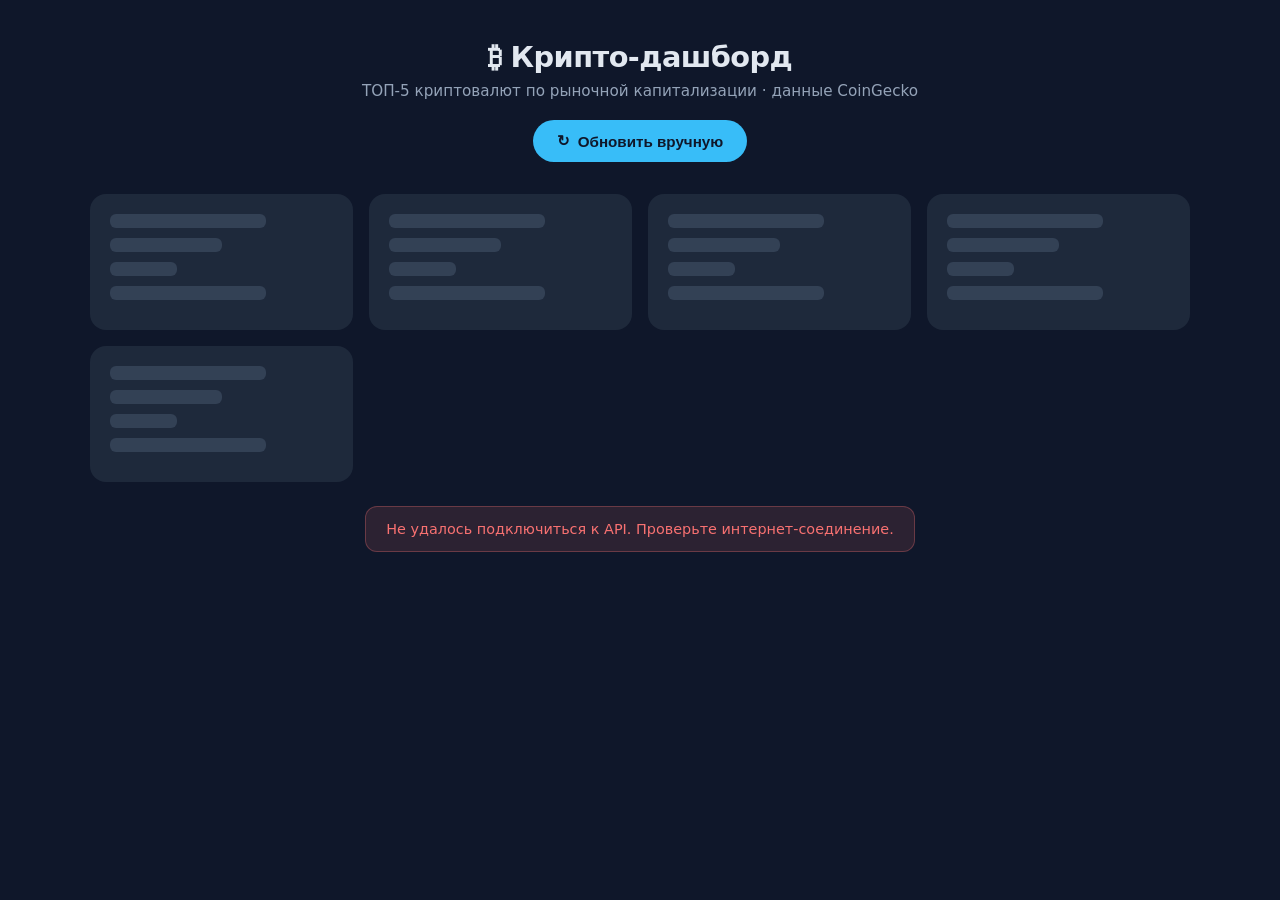
<file: index.html>
<!DOCTYPE html>
<html lang="ru">
<head>
  <meta charset="UTF-8">
  <meta name="viewport" content="width=device-width, initial-scale=1.0">
  <title>Крипто-дашборд · ТОП-5</title>
  <style>
    /* ========== БАЗОВЫЕ СТИЛИ И ПЕРЕМЕННЫЕ ========== */
    :root {
      --bg: #0f172a;
      --surface: #1e293b;
      --surface-hover: #273449;
      --text: #e2e8f0;
      --text-muted: #94a3b8;
      --green: #4ade80;
      --red: #f87171;
      --accent: #38bdf8;
      --radius: 16px;
    }

    * {
      box-sizing: border-box;
      margin: 0;
      padding: 0;
    }

    body {
      font-family: system-ui, -apple-system, 'Segoe UI', Roboto, sans-serif;
      background: var(--bg);
      color: var(--text);
      min-height: 100vh;
      display: flex;
      flex-direction: column;
      align-items: center;
      padding: 40px 16px;
    }

    /* ========== ШАПКА ========== */
    header {
      text-align: center;
      margin-bottom: 32px;
    }

    h1 {
      font-size: 1.8rem;
      font-weight: 700;
      letter-spacing: -0.02em;
    }

    .subtitle {
      color: var(--text-muted);
      margin-top: 8px;
      font-size: 0.95rem;
    }

    /* ========== КНОПКА ОБНОВЛЕНИЯ ========== */
    .refresh-btn {
      display: inline-flex;
      align-items: center;
      gap: 8px;
      margin-top: 20px;
      padding: 12px 24px;
      border: none;
      border-radius: 999px;
      background: var(--accent);
      color: #0f172a;
      font-weight: 600;
      font-size: 0.95rem;
      cursor: pointer;
      transition: background 0.2s, transform 0.1s;
    }

    .refresh-btn:hover:not(:disabled) {
      background: #7dd3fc;
    }

    .refresh-btn:active:not(:disabled) {
      transform: scale(0.97);
    }

    .refresh-btn:disabled {
      opacity: 0.6;
      cursor: not-allowed;
    }

    /* Спиннер внутри кнопки во время загрузки */
    .spinner {
      width: 16px;
      height: 16px;
      border: 2px solid rgba(15, 23, 42, 0.3);
      border-top-color: #0f172a;
      border-radius: 50%;
      animation: spin 0.6s linear infinite;
    }

    @keyframes spin {
      to { transform: rotate(360deg); }
    }

    /* ========== СЕТКА КАРТОЧЕК ========== */
    .grid {
      display: grid;
      grid-template-columns: repeat(auto-fit, minmax(220px, 1fr));
      gap: 16px;
      width: 100%;
      max-width: 1100px;
    }

    /* ========== КАРТОЧКА МОНЕТЫ ========== */
    .card {
      background: var(--surface);
      border-radius: var(--radius);
      padding: 20px;
      transition: background 0.2s, transform 0.2s;
    }

    .card:hover {
      background: var(--surface-hover);
      transform: translateY(-2px);
    }

    .card-top {
      display: flex;
      align-items: center;
      gap: 12px;
      margin-bottom: 16px;
    }

    .coin-icon {
      width: 40px;
      height: 40px;
      border-radius: 50%;
      background: #0f172a;
    }

    .coin-name {
      font-weight: 600;
      font-size: 1rem;
    }

    .coin-symbol {
      text-transform: uppercase;
      color: var(--text-muted);
      font-size: 0.8rem;
    }

    .coin-price {
      font-size: 1.5rem;
      font-weight: 700;
      margin-bottom: 4px;
    }

    .coin-change {
      font-size: 0.9rem;
      font-weight: 500;
    }

    .coin-change.positive { color: var(--green); }
    .coin-change.negative { color: var(--red); }

    .coin-meta {
      margin-top: 12px;
      font-size: 0.8rem;
      color: var(--text-muted);
    }

    /* ========== СООБЩЕНИЕ ОБ ОШИБКЕ ========== */
    .error {
      max-width: 600px;
      margin: 24px auto 0;
      padding: 14px 20px;
      border-radius: 12px;
      background: rgba(248, 113, 113, 0.12);
      border: 1px solid rgba(248, 113, 113, 0.3);
      color: var(--red);
      font-size: 0.9rem;
      text-align: center;
    }

    .hidden { display: none; }

    /* ========== СКЕЛЕТОН ЗАГРУЗКИ (ПЕРВЫЙ ЗАПРОС) ========== */
    .skeleton {
      background: var(--surface);
      border-radius: var(--radius);
      padding: 20px;
      animation: pulse 1.2s ease-in-out infinite;
    }

    @keyframes pulse {
      0%, 100% { opacity: 1; }
      50% { opacity: 0.5; }
    }

    .skeleton-line {
      height: 14px;
      border-radius: 6px;
      background: #334155;
      margin-bottom: 10px;
    }

    .skeleton-line.wide { width: 70%; }
    .skeleton-line.medium { width: 50%; }
    .skeleton-line.narrow { width: 30%; }
  </style>
</head>
<body>
  <header>
    <h1>₿ Крипто-дашборд</h1>
    <p class="subtitle">ТОП-5 криптовалют по рыночной капитализации · данные CoinGecko</p>
    <button id="refreshBtn" class="refresh-btn" type="button">
      <span id="btnIcon">↻</span>
      <span id="btnText">Обновить вручную</span>
    </button>
  </header>

  <main id="grid" class="grid" aria-live="polite"></main>
  <div id="errorBox" class="error hidden" role="alert"></div>

  <script>
    /* ============================================================
       КОНСТАНТЫ
       ============================================================ */

    /**
     * URL публичного API CoinGecko.
     * Эндпоинт /coins/markets возвращает рыночные данные монет.
     * Параметры:
     *  - vs_currency=usd   — цены в долларах США
     *  - order=market_cap_desc — сортировка по капитализации (от большей к меньшей)
     *  - per_page=5        — только ТОП-5 монет
     *  - page=1            — первая страница
     *  - sparkline=false   — не запрашивать мини-график (меньше данных)
     *  - price_change_percentage=24h — запросить изменение цены за 24 часа
     *
     * API не требует ключа, лимит ~10–30 запросов в минуту.
     */
    const API_URL =
      'https://api.coingecko.com/api/v3/coins/markets' +
      '?vs_currency=usd&order=market_cap_desc&per_page=5&page=1' +
      '&sparkline=false&price_change_percentage=24h';

    /* ============================================================
       DOM-ЭЛЕМЕНТЫ
       ============================================================ */

    const grid = document.getElementById('grid');
    const refreshBtn = document.getElementById('refreshBtn');
    const btnText = document.getElementById('btnText');
    const btnIcon = document.getElementById('btnIcon');
    const errorBox = document.getElementById('errorBox');

    /* ============================================================
       ФУНКЦИИ ФОРМАТИРОВАНИЯ
       ============================================================ */

    /**
     * Форматирует число как денежную сумму в USD.
     * Для больших значений (миллионы/миллиарды) использует компактную нотацию,
     * чтобы цена не растягивала карточку.
     *
     * @param {number} value — числовое значение (например, 67000.5)
     * @returns {string} — отформатированная строка (например, "$67,000.50")
     */
    function formatCurrency(value) {
      return new Intl.NumberFormat('en-US', {
        style: 'currency',
        currency: 'USD',
        minimumFractionDigits: 2,
        maximumFractionDigits: value < 1 ? 6 : 2,
      }).format(value);
    }

    /**
     * Форматирует процентное изменение с явным знаком.
     * Положительное значение получает "+", отрицательное уже имеет "-".
     *
     * @param {number|null} value — процент изменения (например, 2.34 или -1.2)
     * @returns {string} — строка вида "+2.34%" или "-1.20%"
     */
    function formatPercent(value) {
      if (value === null || value === undefined) return '—';
      const sign = value > 0 ? '+' : '';
      return `${sign}${value.toFixed(2)}%`;
    }

    /* ============================================================
       ЗВУК
       ============================================================ */

    /**
     * Воспроизводит короткий звуковой сигнал при клике на кнопку.
     * Использует Web Audio API — не требует загрузки аудиофайлов.
     * Осциллятор создаёт тон частотой 880 Гц (нота A5) длительностью 0.08 с
     * с плавным затуханием, чтобы звук не был резким.
     */
    function playClickSound() {
      try {
        const AudioContext = window.AudioContext || window.webkitAudioContext;
        if (!AudioContext) return; // В очень старых браузерах просто пропускаем

        const ctx = new AudioContext();
        const oscillator = ctx.createOscillator();
        const gainNode = ctx.createGain();

        oscillator.type = 'sine';
        oscillator.frequency.setValueAtTime(880, ctx.currentTime);

        // Плавное затухание громкости до почти нуля за 0.08 секунды
        gainNode.gain.setValueAtTime(0.15, ctx.currentTime);
        gainNode.gain.exponentialRampToValueAtTime(0.001, ctx.currentTime + 0.08);

        oscillator.connect(gainNode);
        gainNode.connect(ctx.destination);

        oscillator.start();
        oscillator.stop(ctx.currentTime + 0.08);
      } catch {
        // Если Web Audio недоступен — молча игнорируем, звук не критичен
      }
    }

    /* ============================================================
       СОСТОЯНИЕ ЗАГРУЗКИ
       ============================================================ */

    /**
     * Переключает визуальное состояние загрузки.
     * Когда loading === true:
     *   - кнопка блокируется,
     *   - вместо иконки ↻ появляется CSS-спиннер,
     *   - текст меняется на «Загрузка...».
     *
     * @param {boolean} loading — true, если идёт запрос
     */
    function setLoading(loading) {
      refreshBtn.disabled = loading;
      btnText.textContent = loading ? 'Загрузка...' : 'Обновить вручную';

      if (loading) {
        btnIcon.innerHTML = '<span class="spinner"></span>';
      } else {
        btnIcon.textContent = '↻';
      }
    }

    /* ============================================================
       ОШИБКИ
       ============================================================ */

    /**
     * Показывает сообщение об ошибке под карточками.
     * Если message === null — скрывает блок ошибки.
     *
     * @param {string|null} message — текст ошибки для пользователя
     */
    function showError(message) {
      if (!message) {
        errorBox.classList.add('hidden');
        errorBox.textContent = '';
        return;
      }
      errorBox.textContent = message;
      errorBox.classList.remove('hidden');
    }

    /* ============================================================
       РЕНДЕР СКЕЛЕТОНА (пока идёт первый запрос)
       ============================================================ */

    /**
     * Показывает 5 карточек-заглушек, пока данные не загрузились.
     * Это улучшает восприятие: пользователь сразу видит структуру,
     * а не пустой экран.
     */
    function renderSkeleton() {
      const cards = Array.from({ length: 5 }, () => `
        <div class="skeleton">
          <div class="skeleton-line wide"></div>
          <div class="skeleton-line medium"></div>
          <div class="skeleton-line narrow"></div>
          <div class="skeleton-line wide"></div>
        </div>
      `).join('');

      grid.innerHTML = cards;
    }

    /* ============================================================
       СОЗДАНИЕ ОДНОЙ КАРТОЧКИ
       ============================================================ */

    /**
     * Принимает объект монеты из ответа CoinGecko и возвращает HTML-строку карточки.
     *
     * Используемые поля ответа API:
     *   - name / symbol / image — название, тикер и иконка
     *   - current_price — текущая цена в USD
     *   - price_change_percentage_24h — изменение за 24 часа (может быть null)
     *   - market_cap — рыночная капитализация
     *   - market_cap_rank — место в рейтинге
     *
     * @param {Object} coin — один элемент массива из ответа /coins/markets
     * @returns {string} — готовая HTML-разметка карточки
     */
    function createCoinCard(coin) {
      const change = coin.price_change_percentage_24h;
      const changeClass = change >= 0 ? 'positive' : 'negative';

      return `
        <article class="card">
          <div class="card-top">
            <img
              class="coin-icon"
              src="${coin.image}"
              alt="${coin.name}"
              width="40"
              height="40"
              loading="lazy"
            />
            <div>
              <div class="coin-name">${coin.name}</div>
              <div class="coin-symbol">${coin.symbol}</div>
            </div>
          </div>

          <div class="coin-price">${formatCurrency(coin.current_price)}</div>
          <div class="coin-change ${changeClass}">${formatPercent(change)} за 24ч</div>

          <div class="coin-meta">
            Капитализация: ${formatCurrency(coin.market_cap)}<br />
            Рейтинг: #${coin.market_cap_rank}
          </div>
        </article>
      `;
    }

    /* ============================================================
       РЕНДЕР ВСЕХ КАРТОЧЕК
       ============================================================ */

    /**
     * Очищает сетку и вставляет карточки для всех переданных монет.
     *
     * @param {Array<Object>} coins — массив объектов монет из API
     */
    function renderCoins(coins) {
      grid.innerHTML = coins.map(createCoinCard).join('');
    }

    /* ============================================================
       ЗАГРУЗКА ДАННЫХ
       ============================================================ */

    /**
     * Главная асинхронная функция.
     * 1. Включает состояние загрузки.
     * 2. Делает fetch-запрос к CoinGecko.
     * 3. Проверяет HTTP-статус (fetch не бросает ошибку на 4xx/5xx).
     * 4. Парсит JSON и рендерит карточки.
     * 5. В случае любой ошибки — показывает сообщение пользователю.
     * 6. В блоке finally гарантированно выключает спиннер.
     */
    async function fetchTopCoins() {
      setLoading(true);
      showError(null); // Скрываем старую ошибку перед новым запросом

      try {
        const response = await fetch(API_URL);

        // fetch не считает статусы 4xx и 5xx ошибками — проверяем вручную
        if (!response.ok) {
          throw new Error(`HTTP ${response.status}: ${response.statusText}`);
        }

        const data = await response.json();

        // Простая защита от неожиданного формата ответа
        if (!Array.isArray(data) || data.length === 0) {
          throw new Error('API вернул пустой или неверный ответ');
        }

        renderCoins(data);
      } catch (error) {
        console.error('Ошибка загрузки криптовалют:', error);

        // Разделяем сетевые ошибки и ошибки API для более понятного сообщения
        const message =
          error instanceof TypeError
            ? 'Не удалось подключиться к API. Проверьте интернет-соединение.'
            : `Не удалось обновить данные: ${error.message}. Попробуйте позже.`;

        showError(message);

        // Если карточек ещё нет (первый запрос упал) — показываем заглушку,
        // чтобы страница не выглядела пустой
        if (grid.children.length === 0) {
          renderSkeleton();
        }
      } finally {
        setLoading(false);
      }
    }

    /* ============================================================
       ИНИЦИАЛИЗАЦИЯ
       ============================================================ */

    /**
     * Навешивает обработчик на кнопку и запускает первую загрузку.
     *
     * При клике:
     * 1. Воспроизводится короткий звук (Web Audio API).
     * 2. Вызывается fetchTopCoins(), который показывает спиннер
     *    и обновляет карточки.
     */
    function init() {
      refreshBtn.addEventListener('click', () => {
        playClickSound();
        fetchTopCoins();
      });

      // Скелетон показываем только при самом первом запуске
      renderSkeleton();
      fetchTopCoins();
    }

    init();
  </script>
</body>
</html>
</file>
